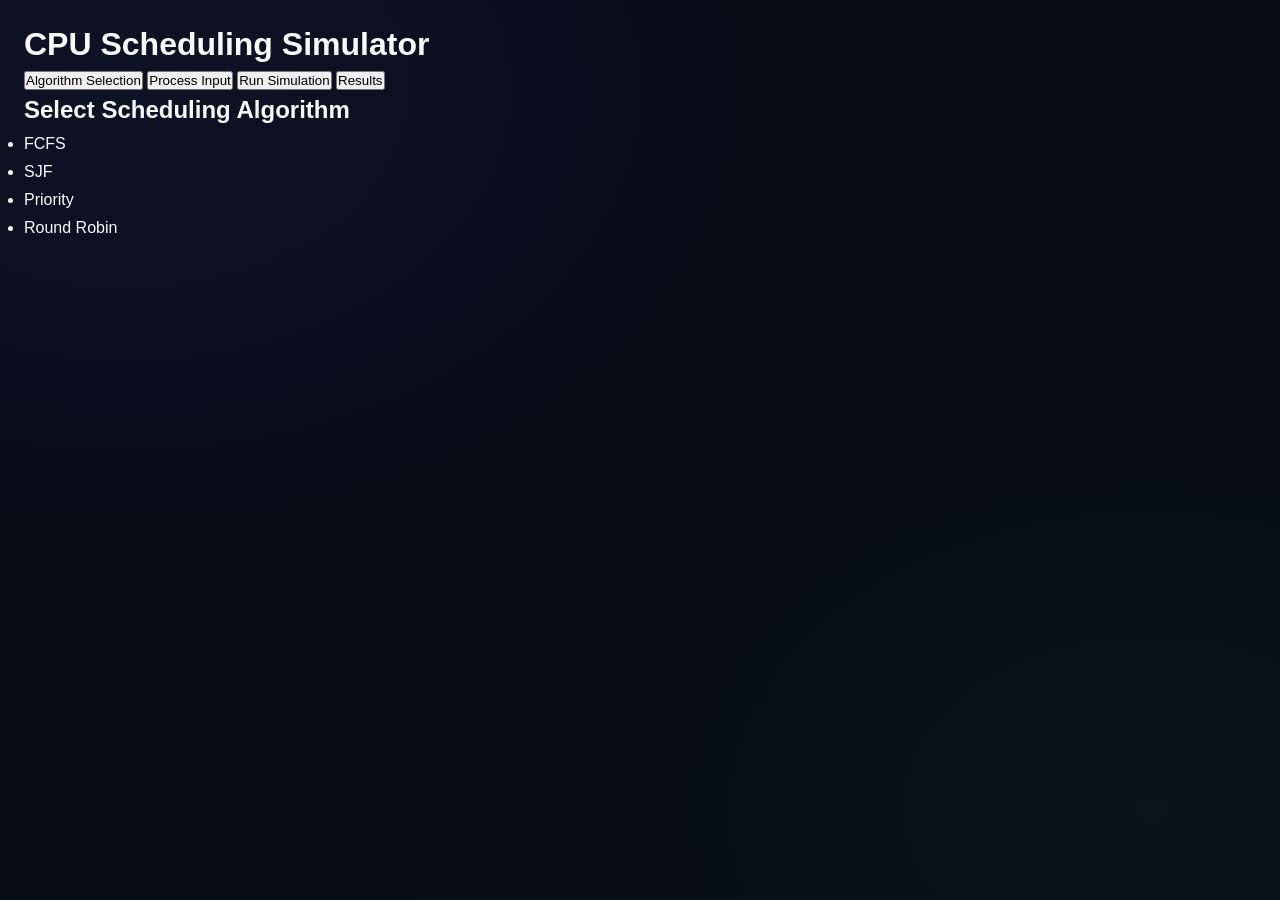
<file: index.html>
<!DOCTYPE html>
<html lang="en">
<head>
  <meta charset="UTF-8" />
  <meta name="viewport" content="width=device-width, initial-scale=1.0" />
  <title>CPU Scheduling Simulator</title>
  <link rel="icon" href="/favicon.ico" />
  <link rel="stylesheet" href="static/css/style.css" />
</head>
<body>
  <div class="container">
    <h1>CPU Scheduling Simulator</h1>
    <div id="tabs" class="tabs">
      <button class="tab" data-step="0">Algorithm Selection</button>
      <button class="tab" data-step="1">Process Input</button>
      <button class="tab" data-step="2">Run Simulation</button>
      <button class="tab" data-step="3">Results</button>
    </div>
    <div id="content"></div>
    <button id="finishBtn" class="finish" hidden>Finish &amp; Reload</button>
  </div>
  <script src="static/js/app.js"></script>
</body>
</html>
</file>
<file: static/css/style.css>
:root {
    --bg-main: #070b14;
    --bg-card: #0f172a;
    --bg-card-hover: #1e293b;
    --bg-input: #1e293b;
    --border: #334155;
    --border-light: rgba(255, 255, 255, 0.08);
    --border-focus: #6366f1;
    --text-primary: #f8fafc;
    --text-secondary: #94a3b8;
    --text-muted: #64748b;
    --accent: #6366f1;
    --accent-hover: #4f46e5;
    --accent-glow: rgba(99, 102, 241, 0.35);
    --success: #10b981;
    --warning: #f59e0b;
    --danger: #ef4444;
    --cyan: #06b6d4;
    --radius-sm: 6px;
    --radius-md: 12px;
    --radius-lg: 18px;
    --shadow-card: 0 10px 30px -10px rgba(0, 0, 0, 0.6), 0 0 1px 1px rgba(255, 255, 255, 0.05);
    --transition: all 0.25s cubic-bezier(0.4, 0, 0.2, 1);
}

* {
    box-sizing: border-box;
    margin: 0;
    padding: 0;
    font-family: -apple-system, BlinkMacSystemFont, 'Segoe UI', Roboto, Helvetica, Arial, sans-serif;
}

body {
    background-color: var(--bg-main);
    color: var(--text-primary);
    min-height: 100vh;
    padding: 20px 24px 60px;
    background-image: 
        radial-gradient(at 10% 10%, rgba(99, 102, 241, 0.08) 0px, transparent 50%),
        radial-gradient(at 90% 90%, rgba(16, 185, 129, 0.05) 0px, transparent 50%);
    background-attachment: fixed;
    line-height: 1.5;
}

.app-wrapper {
    max-width: 1240px;
    margin: 0 auto;
    width: 100%;
}

/* ========================================================================== */
/* Top Navigation & Stepper                                                   */
/* ========================================================================== */
.top-nav {
    display: flex;
    justify-content: space-between;
    align-items: center;
    flex-wrap: wrap;
    gap: 20px;
    margin-bottom: 28px;
    padding-bottom: 18px;
    border-bottom: 1px solid var(--border-light);
}

.nav-brand {
    display: flex;
    align-items: center;
    gap: 14px;
}

.brand-avatar {
    width: 46px;
    height: 46px;
    background: linear-gradient(135deg, #6366f1, #8b5cf6);
    border-radius: var(--radius-md);
    display: flex;
    align-items: center;
    justify-content: center;
    font-size: 22px;
    box-shadow: 0 0 20px var(--accent-glow);
}

.brand-title {
    font-size: 22px;
    font-weight: 800;
    letter-spacing: -0.5px;
    background: linear-gradient(90deg, #ffffff, #cbd5e1);
    -webkit-background-clip: text;
    -webkit-text-fill-color: transparent;
}

.brand-sub {
    font-size: 12px;
    color: var(--text-muted);
}

/* Stepper Indicator */
.stepper-bar {
    display: flex;
    align-items: center;
    background: var(--bg-card);
    border: 1px solid var(--border);
    border-radius: 40px;
    padding: 6px 14px;
    gap: 8px;
    box-shadow: 0 4px 15px rgba(0, 0, 0, 0.3);
}

.step-item {
    display: flex;
    align-items: center;
    gap: 8px;
    cursor: pointer;
    padding: 6px 12px;
    border-radius: 20px;
    transition: var(--transition);
    user-select: none;
}

.step-num {
    width: 22px;
    height: 22px;
    border-radius: 50%;
    background: var(--bg-input);
    color: var(--text-muted);
    display: flex;
    align-items: center;
    justify-content: center;
    font-size: 11px;
    font-weight: 700;
    transition: var(--transition);
}

.step-label {
    font-size: 13px;
    font-weight: 600;
    color: var(--text-secondary);
    transition: var(--transition);
}

.step-item:hover .step-label {
    color: #fff;
}

.step-item.active {
    background: rgba(99, 102, 241, 0.15);
}

.step-item.active .step-num {
    background: var(--accent);
    color: #fff;
    box-shadow: 0 0 8px var(--accent-glow);
}

.step-item.active .step-label {
    color: #fff;
}

.step-item.completed .step-num {
    background: var(--success);
    color: #fff;
}

.step-line {
    width: 18px;
    height: 2px;
    background: var(--border);
    border-radius: 2px;
}

.step-line.active {
    background: var(--accent);
}

/* Step Views Container (Multi-Page Animation) */
.step-view {
    display: none;
    opacity: 0;
    transform: translateY(8px);
    transition: opacity 0.3s ease, transform 0.3s ease;
}

.step-view.active {
    display: block;
    opacity: 1;
    transform: translateY(0);
    animation: stepFadeIn 0.35s ease-out forwards;
}

@keyframes stepFadeIn {
    from {
        opacity: 0;
        transform: translateY(12px);
    }
    to {
        opacity: 1;
        transform: translateY(0);
    }
}

/* ========================================================================== */
/* Step 1: Algorithm Showcase Cards                                           */
/* ========================================================================== */
.step-hero {
    text-align: center;
    max-width: 680px;
    margin: 0 auto 36px;
}

.hero-badge {
    display: inline-block;
    background: rgba(99, 102, 241, 0.15);
    border: 1px solid rgba(99, 102, 241, 0.3);
    color: #a5b4fc;
    font-size: 12px;
    font-weight: 700;
    padding: 4px 14px;
    border-radius: 20px;
    margin-bottom: 12px;
    text-transform: uppercase;
    letter-spacing: 0.5px;
}

.hero-title {
    font-size: 32px;
    font-weight: 800;
    letter-spacing: -0.8px;
    margin-bottom: 10px;
    color: #ffffff;
}

.hero-desc {
    font-size: 15px;
    color: var(--text-secondary);
}

.algo-showcase-grid {
    display: grid;
    grid-template-columns: repeat(auto-fit, minmax(330px, 1fr));
    gap: 20px;
    margin-bottom: 40px;
}

.algo-card {
    background: var(--bg-card);
    border: 1px solid var(--border);
    border-radius: var(--radius-lg);
    padding: 24px;
    display: flex;
    flex-direction: column;
    justify-content: space-between;
    box-shadow: var(--shadow-card);
    transition: var(--transition);
    position: relative;
    overflow: hidden;
    cursor: pointer;
}

.algo-card:hover {
    transform: translateY(-4px);
    border-color: var(--accent);
    box-shadow: 0 16px 35px -8px rgba(99, 102, 241, 0.25);
}

.algo-card.featured-card {
    border-color: rgba(16, 185, 129, 0.4);
}

.algo-card.featured-card:hover {
    border-color: var(--success);
    box-shadow: 0 16px 35px -8px rgba(16, 185, 129, 0.25);
}

.algo-card-top {
    display: flex;
    justify-content: space-between;
    align-items: center;
    margin-bottom: 16px;
}

.algo-icon {
    font-size: 26px;
}

.algo-tag {
    font-size: 11px;
    font-weight: 700;
    padding: 4px 10px;
    border-radius: 20px;
    text-transform: uppercase;
    letter-spacing: 0.5px;
}

.tag-blue { background: rgba(59, 130, 246, 0.15); color: #93c5fd; border: 1px solid rgba(59, 130, 246, 0.3); }
.tag-purple { background: rgba(168, 85, 247, 0.15); color: #d8b4fe; border: 1px solid rgba(168, 85, 247, 0.3); }
.tag-emerald { background: rgba(16, 185, 129, 0.15); color: #6ee7b7; border: 1px solid rgba(16, 185, 129, 0.3); }
.tag-amber { background: rgba(245, 158, 11, 0.15); color: #fcd34d; border: 1px solid rgba(245, 158, 11, 0.3); }
.tag-cyan { background: rgba(6, 182, 212, 0.15); color: #67e8f9; border: 1px solid rgba(6, 182, 212, 0.3); }
.tag-rose { background: rgba(244, 63, 94, 0.15); color: #fda4af; border: 1px solid rgba(244, 63, 94, 0.3); }

.algo-card-title {
    font-size: 18px;
    font-weight: 700;
    margin-bottom: 8px;
    color: #ffffff;
}

.algo-card-desc {
    font-size: 13px;
    color: var(--text-secondary);
    line-height: 1.6;
    margin-bottom: 18px;
    flex-grow: 1;
}

.algo-card-metrics {
    display: flex;
    justify-content: space-between;
    font-size: 12px;
    color: var(--text-muted);
    border-top: 1px solid var(--border-light);
    padding-top: 14px;
    margin-bottom: 18px;
}

.algo-card-metrics strong {
    color: var(--text-primary);
}

/* ========================================================================== */
/* Step 2: Configure Processes                                                */
/* ========================================================================== */
.step-subnav {
    display: flex;
    justify-content: space-between;
    align-items: center;
    flex-wrap: wrap;
    gap: 12px;
    margin-bottom: 20px;
}

.current-algo-pill {
    display: inline-flex;
    align-items: center;
    gap: 8px;
    background: #111827;
    border: 1px solid var(--border);
    border-left: 3px solid var(--accent);
    padding: 7px 16px;
    border-radius: 30px;
    font-size: 13px;
    font-weight: 700;
    color: #fff;
}

.pill-dot {
    width: 8px;
    height: 8px;
    border-radius: 50%;
    background: var(--accent);
    box-shadow: 0 0 6px var(--accent-glow);
}

.card {
    background: var(--bg-card);
    border: 1px solid var(--border);
    border-radius: var(--radius-lg);
    padding: 24px;
    margin-bottom: 24px;
    box-shadow: var(--shadow-card);
}

.card-header-flex {
    display: flex;
    justify-content: space-between;
    align-items: center;
    flex-wrap: wrap;
    gap: 14px;
    margin-bottom: 20px;
}

.card-heading {
    font-size: 18px;
    font-weight: 700;
    color: #ffffff;
}

.card-subheading {
    font-size: 13px;
    color: var(--text-muted);
}

/* Algorithm Config Bar */
.algo-config-bar {
    display: flex;
    flex-wrap: wrap;
    align-items: center;
    gap: 24px;
    background: #090f1d;
    padding: 16px 20px;
}

.config-title {
    font-size: 14px;
    font-weight: 700;
    color: #fff;
}

.config-item {
    display: flex;
    align-items: center;
    gap: 12px;
    font-size: 13px;
    color: var(--text-secondary);
}

.pill-toggle {
    display: flex;
    background: #0f172a;
    border: 1px solid var(--border);
    border-radius: 30px;
    padding: 3px;
}

.pill-toggle button {
    background: transparent;
    border: none;
    color: var(--text-muted);
    padding: 6px 14px;
    border-radius: 25px;
    font-size: 12px;
    font-weight: 600;
    cursor: pointer;
    transition: var(--transition);
}

.pill-toggle button.active {
    background: var(--accent);
    color: #fff;
    box-shadow: 0 0 10px var(--accent-glow);
}

.counter-input {
    display: flex;
    align-items: center;
    background: #0f172a;
    border: 1px solid var(--border);
    border-radius: var(--radius-sm);
    overflow: hidden;
}

.counter-btn {
    background: transparent;
    border: none;
    color: var(--text-secondary);
    padding: 6px 12px;
    font-size: 14px;
    cursor: pointer;
}

.counter-btn:hover {
    background: #1e293b;
    color: #fff;
}

.counter-input input {
    width: 48px;
    background: transparent;
    border: none;
    color: #fff;
    text-align: center;
    font-weight: 700;
    font-size: 14px;
    outline: none;
}

/* Table styles */
.table-container {
    overflow-x: auto;
    border: 1px solid var(--border);
    border-radius: var(--radius-md);
    margin-bottom: 20px;
}

table {
    width: 100%;
    border-collapse: collapse;
    text-align: left;
    font-size: 14px;
}

th {
    background: #0b1120;
    color: var(--text-secondary);
    font-weight: 700;
    padding: 13px 18px;
    border-bottom: 1px solid var(--border);
    font-size: 12px;
    text-transform: uppercase;
    letter-spacing: 0.5px;
}

td {
    padding: 11px 18px;
    border-bottom: 1px solid rgba(51, 65, 85, 0.4);
    color: var(--text-primary);
    vertical-align: middle;
}

tr:last-child td {
    border-bottom: none;
}

tr.highlight-active {
    background: rgba(99, 102, 241, 0.18) !important;
}

tr.highlight-done {
    background: rgba(16, 185, 129, 0.1) !important;
}

.proc-input {
    width: 80px;
    background: var(--bg-card);
    border: 1px solid var(--border);
    color: var(--text-primary);
    padding: 6px 10px;
    border-radius: var(--radius-sm);
    font-size: 14px;
    text-align: center;
    transition: var(--transition);
}

.proc-input:focus {
    border-color: var(--border-focus);
    outline: none;
    box-shadow: 0 0 0 2px var(--accent-glow);
}

.pid-pill {
    display: inline-flex;
    align-items: center;
    justify-content: center;
    width: 32px;
    height: 32px;
    border-radius: 50%;
    font-weight: 700;
    font-size: 12px;
    color: #fff;
    box-shadow: 0 2px 5px rgba(0, 0, 0, 0.3);
}

.table-footer-flex {
    display: flex;
    justify-content: space-between;
    align-items: center;
    flex-wrap: wrap;
    gap: 16px;
}

.spacebar-tip {
    display: flex;
    align-items: center;
    gap: 8px;
    font-size: 13px;
    color: var(--text-muted);
}

.kbd {
    background: #1e293b;
    border: 1px solid var(--border);
    padding: 2px 7px;
    border-radius: 4px;
    font-family: monospace;
    font-size: 11px;
    color: #fff;
}

/* ========================================================================== */
/* Step 3: Simulation & Step-by-Step Process Scheduling                       */
/* ========================================================================== */
.interactive-guide-box {
    display: flex;
    justify-content: space-between;
    align-items: center;
    flex-wrap: wrap;
    gap: 16px;
    background: #090f1d;
    border: 1px solid rgba(99, 102, 241, 0.35);
    border-left: 4px solid var(--accent);
    border-radius: var(--radius-md);
    padding: 16px 20px;
    margin-bottom: 24px;
    box-shadow: 0 4px 15px rgba(99, 102, 241, 0.08);
}

.guide-item {
    display: flex;
    align-items: center;
    gap: 14px;
}

.guide-icon {
    font-size: 22px;
}

.guide-title {
    font-size: 15px;
    font-weight: 700;
    color: #fff;
}

.guide-desc {
    font-size: 13px;
    color: var(--text-secondary);
}

.guide-status-badge {
    background: rgba(99, 102, 241, 0.15);
    border: 1px solid var(--accent);
    color: #a5b4fc;
    padding: 6px 14px;
    border-radius: 20px;
    font-size: 12px;
    font-weight: 700;
    letter-spacing: 0.5px;
}

/* Hardware Dashboard */
.hardware-grid {
    display: grid;
    grid-template-columns: 280px 1fr;
    gap: 20px;
    margin-bottom: 24px;
}

.cpu-core-card {
    background: var(--bg-card);
    border: 1px solid var(--border);
    border-radius: var(--radius-md);
    padding: 20px;
    display: flex;
    align-items: center;
    gap: 18px;
    box-shadow: var(--shadow-card);
}

.cpu-core-chip {
    width: 70px;
    height: 70px;
    background: #090d16;
    border: 2px solid var(--border);
    border-radius: var(--radius-md);
    position: relative;
    display: flex;
    flex-direction: column;
    align-items: center;
    justify-content: center;
}

.cpu-ring {
    position: absolute;
    top: -4px;
    left: -4px;
    right: -4px;
    bottom: -4px;
    border-radius: 14px;
    border: 2px dashed var(--accent);
    opacity: 0.3;
    animation: rotateRing 8s linear infinite;
}

@keyframes rotateRing {
    from { transform: rotate(0deg); }
    to { transform: rotate(360deg); }
}

.cpu-core-icon {
    font-size: 22px;
}

.cpu-core-label {
    font-size: 10px;
    font-weight: 800;
    color: #38bdf8;
    margin-top: 2px;
}

.cpu-core-info {
    flex-grow: 1;
}

.cpu-stat-line {
    display: flex;
    justify-content: space-between;
    font-size: 12px;
    color: var(--text-muted);
    margin-bottom: 4px;
}

.cpu-stat-line strong {
    color: #fff;
    font-size: 13px;
}

/* Ready Queue Pipeline */
.ready-queue-card {
    background: var(--bg-card);
    border: 1px solid var(--border);
    border-radius: var(--radius-md);
    padding: 20px;
    display: flex;
    flex-direction: column;
    justify-content: center;
    box-shadow: var(--shadow-card);
}

.rq-header {
    display: flex;
    justify-content: space-between;
    font-size: 13px;
    font-weight: 700;
    color: var(--text-secondary);
    margin-bottom: 12px;
}

.rq-count {
    background: var(--bg-input);
    padding: 2px 10px;
    border-radius: 12px;
    font-size: 11px;
    color: #cbd5e1;
}

.rq-pipeline {
    display: flex;
    align-items: center;
    gap: 10px;
    min-height: 44px;
    overflow-x: auto;
    padding: 4px 2px;
}

.rq-empty {
    color: var(--text-muted);
    font-size: 13px;
    font-style: italic;
}

.rq-item {
    background: var(--bg-input);
    border: 1px solid var(--border);
    border-radius: var(--radius-sm);
    padding: 6px 12px;
    display: flex;
    align-items: center;
    gap: 8px;
    font-size: 12px;
    font-weight: 700;
    color: #fff;
    box-shadow: 0 2px 6px rgba(0, 0, 0, 0.4);
    animation: slideInBadge 0.2s ease-out;
}

@keyframes slideInBadge {
    from { transform: translateX(10px); opacity: 0; }
    to { transform: translateX(0); opacity: 1; }
}

/* Gantt Chart Deck */
.gantt-controls-deck {
    display: flex;
    justify-content: space-between;
    align-items: center;
    flex-wrap: wrap;
    gap: 16px;
    background: #090f1d;
    padding: 12px 18px;
    border-radius: var(--radius-md);
    margin-bottom: 20px;
}

.speed-control-box {
    display: flex;
    align-items: center;
    gap: 10px;
    font-size: 13px;
    color: var(--text-secondary);
}

.speed-badge {
    min-width: 45px;
    font-weight: 800;
    color: #fff;
    background: #1e293b;
    padding: 3px 8px;
    border-radius: 6px;
    text-align: center;
}

.slider-styled {
    appearance: none;
    height: 6px;
    background: var(--bg-input);
    border-radius: 4px;
    outline: none;
    cursor: pointer;
}

.slider-styled::-webkit-slider-thumb {
    appearance: none;
    width: 16px;
    height: 16px;
    border-radius: 50%;
    background: var(--accent);
    cursor: pointer;
    box-shadow: 0 0 8px var(--accent-glow);
}

/* Gantt Screen-Fit Wrapper */
.gantt-screen-wrapper {
    width: 100%;
    box-sizing: border-box;
    overflow-x: hidden; /* Guaranteed no scroll */
    background: #070c17;
    border: 1px solid var(--border);
    border-radius: var(--radius-md);
    padding: 22px 16px 30px;
}

.gantt-chart {
    position: relative;
    width: 100%;
    height: 64px;
    display: flex;
    border-radius: var(--radius-sm);
    overflow: hidden;
    background: #0f172a;
    box-shadow: inset 0 2px 6px rgba(0, 0, 0, 0.4);
}

.gantt-block {
    height: 100%;
    display: flex;
    flex-direction: column;
    align-items: center;
    justify-content: center;
    position: relative;
    transition: width 0.15s ease-out, filter 0.2s ease;
    user-select: none;
    border-right: 1px solid rgba(0, 0, 0, 0.4);
    min-width: 0;
}

.gantt-block:hover {
    filter: brightness(1.2);
}

.gantt-block-title {
    font-weight: 800;
    font-size: 13px;
    color: #ffffff;
    text-shadow: 0 1px 3px rgba(0, 0, 0, 0.8);
    white-space: nowrap;
    overflow: hidden;
    text-overflow: ellipsis;
    padding: 0 2px;
}

.gantt-block-sub {
    font-size: 10px;
    color: rgba(255, 255, 255, 0.85);
    white-space: nowrap;
}

.gantt-block.idle {
    background: repeating-linear-gradient(
        45deg,
        #1e293b,
        #1e293b 8px,
        #0b1220 8px,
        #0b1220 16px
    ) !important;
    color: #64748b;
}

.gantt-block.idle .gantt-block-title {
    color: #94a3b8;
    font-weight: 500;
}

.gantt-ruler {
    position: relative;
    width: 100%;
    height: 24px;
    margin-top: 8px;
}

.ruler-marker {
    position: absolute;
    transform: translateX(-50%);
    font-size: 11px;
    color: var(--text-muted);
    font-family: monospace;
    font-weight: 700;
}

.ruler-tick {
    position: absolute;
    top: -8px;
    width: 1px;
    height: 6px;
    background: var(--border);
    transform: translateX(-50%);
}

.gantt-needle {
    position: absolute;
    top: 0;
    bottom: 0;
    width: 2px;
    background: #ef4444;
    box-shadow: 0 0 10px #ef4444;
    z-index: 10;
    pointer-events: none;
    transition: left 0.1s linear;
}

.gantt-needle::after {
    content: '';
    position: absolute;
    top: -5px;
    left: -4px;
    width: 10px;
    height: 10px;
    background: #ef4444;
    transform: rotate(45deg);
}

/* Metrics Cards */
.metrics-grid {
    display: grid;
    grid-template-columns: repeat(auto-fit, minmax(180px, 1fr));
    gap: 16px;
    margin-bottom: 24px;
}

.metric-card {
    background: #090f1d;
    border: 1px solid var(--border);
    border-radius: var(--radius-md);
    padding: 18px 16px;
    text-align: center;
    position: relative;
    overflow: hidden;
}

.metric-card::before {
    content: '';
    position: absolute;
    top: 0;
    left: 0;
    right: 0;
    height: 3px;
    background: var(--accent);
}

.metric-val {
    font-size: 26px;
    font-weight: 800;
    color: #fff;
    margin: 4px 0;
}

.metric-label {
    font-size: 12px;
    color: var(--text-secondary);
    text-transform: uppercase;
    letter-spacing: 0.5px;
}

.metric-sub {
    font-size: 11px;
    color: var(--text-muted);
}

/* Status Badges */
.badge-status {
    display: inline-block;
    padding: 3px 8px;
    border-radius: 12px;
    font-size: 11px;
    font-weight: 700;
    text-transform: uppercase;
}

.badge-running { background: rgba(56, 189, 248, 0.2); color: #38bdf8; border: 1px solid rgba(56, 189, 248, 0.4); }
.badge-ready { background: rgba(245, 158, 11, 0.2); color: #fbbf24; border: 1px solid rgba(245, 158, 11, 0.4); }
.badge-done { background: rgba(16, 185, 129, 0.2); color: #34d399; border: 1px solid rgba(16, 185, 129, 0.4); }

/* Formula substitution box */
.formula-box {
    background: #090f1d;
    border: 1px solid var(--border);
    border-radius: var(--radius-md);
    padding: 18px;
    font-size: 13px;
}

.formula-heading {
    font-weight: 700;
    color: #fff;
    margin-bottom: 12px;
}

.formula-cards-grid {
    display: grid;
    grid-template-columns: repeat(auto-fit, minmax(260px, 1fr));
    gap: 12px;
    margin-bottom: 14px;
}

.formula-card {
    background: var(--bg-card);
    padding: 10px 14px;
    border-radius: var(--radius-sm);
    border-left: 3px solid var(--accent);
    color: var(--text-secondary);
}

.formula-card code {
    display: block;
    color: #a5b4fc;
    font-family: monospace;
    font-size: 12px;
    font-weight: 600;
    margin-top: 4px;
}

.formula-sub-box {
    color: #cbd5e1;
    line-height: 1.7;
    background: var(--bg-card);
    padding: 12px 16px;
    border-radius: var(--radius-sm);
}

/* ========================================================================== */
/* Buttons & UI Controls                                                      */
/* ========================================================================== */
.btn {
    display: inline-flex;
    align-items: center;
    justify-content: center;
    gap: 8px;
    padding: 9px 18px;
    border-radius: var(--radius-md);
    font-size: 13px;
    font-weight: 600;
    cursor: pointer;
    border: 1px solid transparent;
    transition: var(--transition);
}

.btn-primary {
    background: var(--accent);
    color: #fff;
    box-shadow: 0 4px 12px var(--accent-glow);
}

.btn-primary:hover {
    background: var(--accent-hover);
    transform: translateY(-1px);
}

.btn-secondary {
    background: var(--bg-input);
    border-color: var(--border);
    color: var(--text-primary);
}

.btn-secondary:hover {
    background: var(--bg-card-hover);
    border-color: #4b5563;
}

.btn-success {
    background: #059669;
    color: #fff;
    box-shadow: 0 4px 12px rgba(16, 185, 129, 0.3);
}

.btn-success:hover {
    background: #10b981;
    transform: translateY(-1px);
}

.btn-warning {
    background: rgba(245, 158, 11, 0.15);
    border-color: rgba(245, 158, 11, 0.4);
    color: #fbbf24;
}

.btn-warning:hover {
    background: #f59e0b;
    color: #000;
}

.btn-danger {
    background: rgba(239, 68, 68, 0.15);
    border-color: rgba(239, 68, 68, 0.3);
    color: #f87171;
}

.btn-danger:hover {
    background: #ef4444;
    color: #fff;
}

.btn-sm {
    padding: 6px 12px;
    font-size: 12px;
    border-radius: var(--radius-sm);
}

.btn-lg {
    padding: 12px 24px;
    font-size: 15px;
    border-radius: var(--radius-md);
    font-weight: 700;
}

.btn-icon {
    padding: 6px;
    width: 30px;
    height: 30px;
    border-radius: var(--radius-sm);
}

.btn-block {
    width: 100%;
}

.btn-group {
    display: flex;
    flex-wrap: wrap;
    gap: 10px;
    align-items: center;
}

/* Modals */
.modal-overlay {
    position: fixed;
    top: 0;
    left: 0;
    right: 0;
    bottom: 0;
    background: rgba(0, 0, 0, 0.8);
    backdrop-filter: blur(5px);
    display: flex;
    align-items: center;
    justify-content: center;
    z-index: 1000;
    opacity: 0;
    pointer-events: none;
    transition: opacity 0.25s ease;
    padding: 20px;
}

.modal-overlay.active {
    opacity: 1;
    pointer-events: auto;
}

.modal-window {
    background: var(--bg-card);
    border: 1px solid var(--border);
    border-radius: var(--radius-lg);
    width: 100%;
    max-width: 850px;
    max-height: 85vh;
    display: flex;
    flex-direction: column;
    box-shadow: 0 25px 50px -12px rgba(0, 0, 0, 0.8);
    overflow: hidden;
}

.modal-wide {
    max-width: 950px;
}

.modal-header {
    display: flex;
    justify-content: space-between;
    align-items: center;
    padding: 16px 22px;
    border-bottom: 1px solid var(--border);
    background: #0b1120;
}

.modal-title {
    font-size: 16px;
    font-weight: 700;
}

.modal-close {
    background: transparent;
    border: none;
    color: var(--text-muted);
    font-size: 22px;
    cursor: pointer;
}

.modal-close:hover {
    color: #fff;
}

.modal-tabs {
    display: flex;
    background: #090f1d;
    border-bottom: 1px solid var(--border);
    overflow-x: auto;
}

.modal-tab {
    background: transparent;
    border: none;
    padding: 11px 18px;
    color: var(--text-secondary);
    font-size: 13px;
    font-weight: 600;
    cursor: pointer;
    border-bottom: 2px solid transparent;
}

.modal-tab.active {
    color: #fff;
    border-bottom-color: var(--accent);
    background: var(--bg-card);
}

.modal-body {
    padding: 20px 22px;
    overflow-y: auto;
    flex: 1;
}

.code-pre {
    background: #070c17;
    border: 1px solid #1e293b;
    border-radius: var(--radius-md);
    padding: 16px;
    color: #e2e8f0;
    font-family: Consolas, 'Courier New', monospace;
    font-size: 13px;
    line-height: 1.6;
    overflow-x: auto;
    white-space: pre;
}

/* Toast Notifications */
.toast-container {
    position: fixed;
    bottom: 24px;
    right: 24px;
    z-index: 2000;
    display: flex;
    flex-direction: column;
    gap: 10px;
}

.toast {
    background: #1e293b;
    color: #fff;
    border: 1px solid var(--border);
    border-left: 4px solid var(--accent);
    padding: 12px 18px;
    border-radius: var(--radius-md);
    box-shadow: 0 10px 25px rgba(0, 0, 0, 0.5);
    font-size: 13px;
    animation: toastSlideIn 0.3s ease-out;
}

@keyframes toastSlideIn {
    from { transform: translateX(100%); opacity: 0; }
    to { transform: translateX(0); opacity: 1; }
}

/* Completion Card (Finish & Reload) */
.completion-card {
    background: linear-gradient(135deg, rgba(15, 23, 42, 0.95), rgba(30, 41, 59, 0.9));
    border: 1px solid rgba(99, 102, 241, 0.4);
    box-shadow: 0 10px 30px -5px rgba(99, 102, 241, 0.25);
    margin-top: 24px;
    padding: 24px 28px;
    border-radius: var(--radius-lg);
}

.completion-flex {
    display: flex;
    justify-content: space-between;
    align-items: center;
    flex-wrap: wrap;
    gap: 20px;
}

.completion-text {
    display: flex;
    align-items: center;
    gap: 16px;
}

.completion-icon {
    font-size: 34px;
}

.completion-title {
    font-size: 18px;
    font-weight: 800;
    color: #fff;
    margin-bottom: 4px;
}

.completion-subtitle {
    font-size: 13px;
    color: var(--text-secondary);
}

/* Responsive adjustments */
@media (max-width: 900px) {
    .hardware-grid {
        grid-template-columns: 1fr;
    }
    .stepper-bar {
        order: 3;
        width: 100%;
        justify-content: center;
    }
}
</file>
